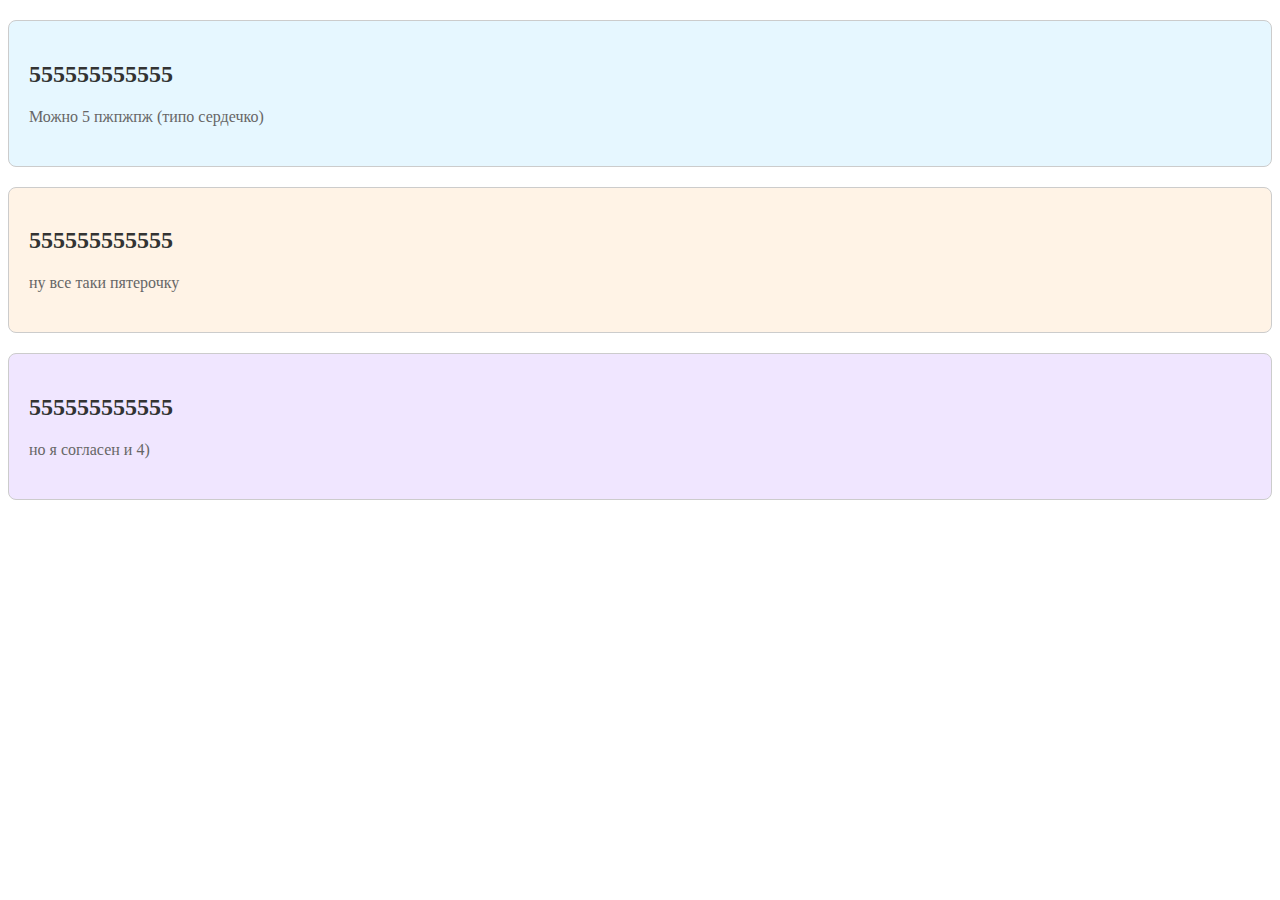
<file: 2 задание.html>
<!DOCTYPE html>
<html lang="ru">
<head>
  <meta charset="UTF-8">
  <meta name="viewport" content="width=device-width, initial-scale=1.0">
  <title>Пример веб-страницы с разделами</title>
  <style>
    /* Стили для разделов */
    .about-section, .services-section, .contact-section {
      padding: 20px;
      margin: 20px 0;
      border: 1px solid #ccc;
      border-radius: 8px;
      background-color: #f9f9f9;
    }

    .about-section {
      background-color: #e6f7ff;
    }

    .services-section {
      background-color: #fff3e6;
    }

    .contact-section {
      background-color: #f0e6ff;
    }

    h2 {
      color: #333;
      margin-bottom: 10px;
    }

    p {
      color: #666;
      line-height: 1.6;
    }
  </style>
</head>
<body>
<section class="about-section">
  <h2>555555555555</h2>
  <p>
    Можно 5 пжпжпж (типо сердечко)
  </p>
</section>

<section class="services-section">
  <h2>555555555555</h2>
  <p>
    ну все таки пятерочку
  </p>
</section>

<section class="contact-section">
  <h2>555555555555</h2>
  <p>
    но я согласен и 4)
  </p>
</section>
</body>
</html>
</file>
